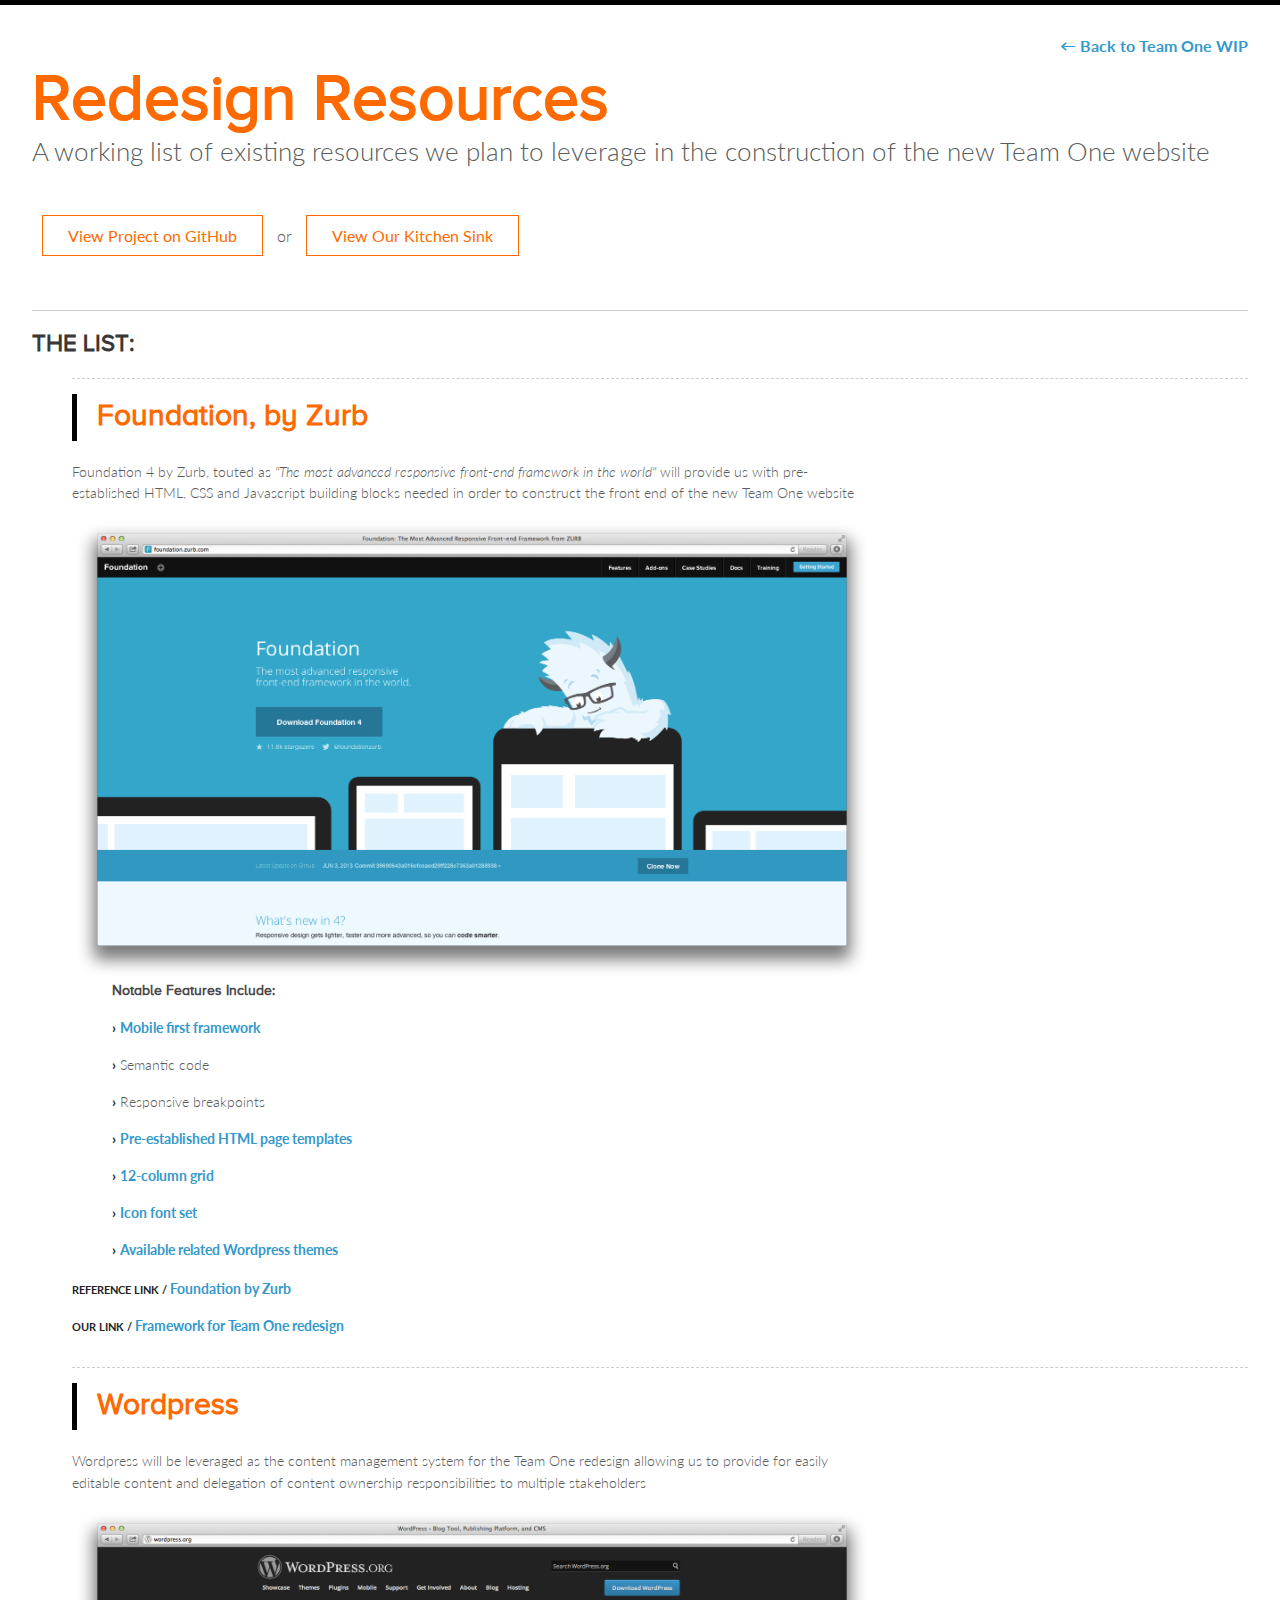
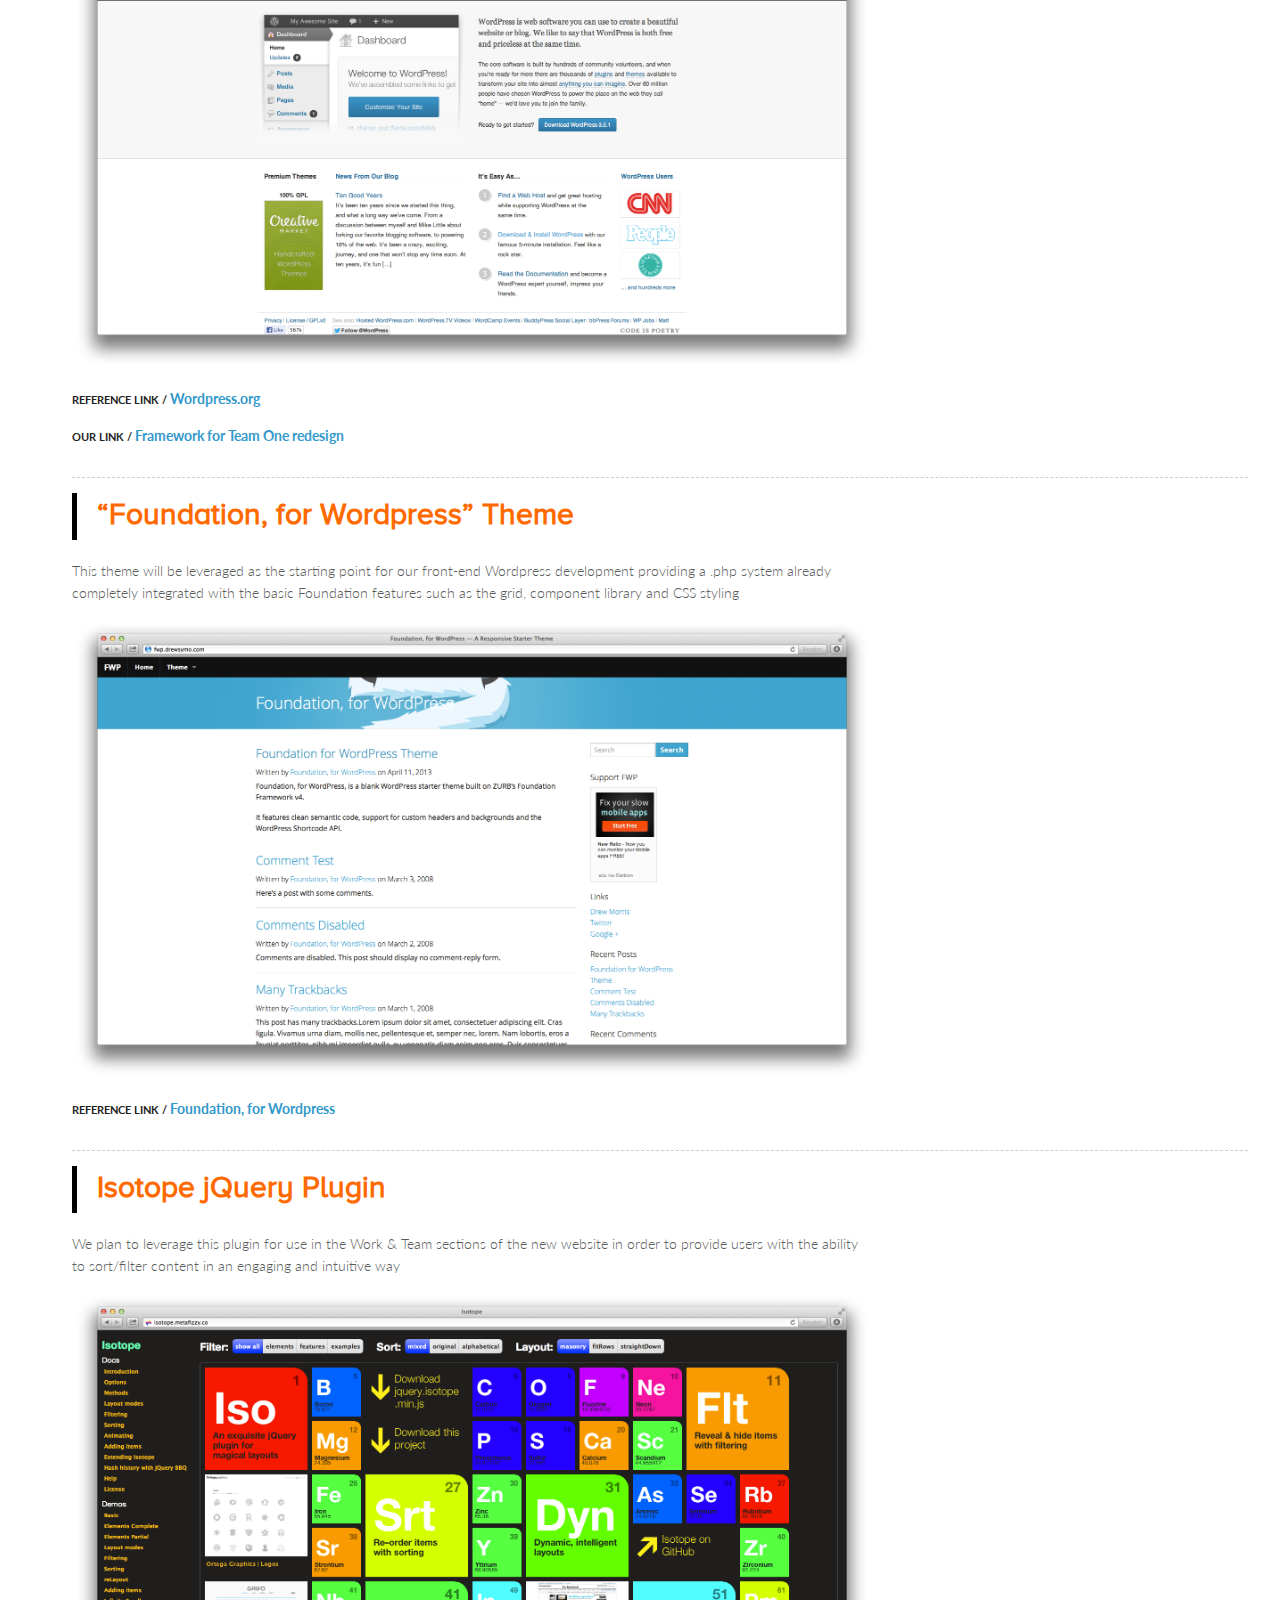
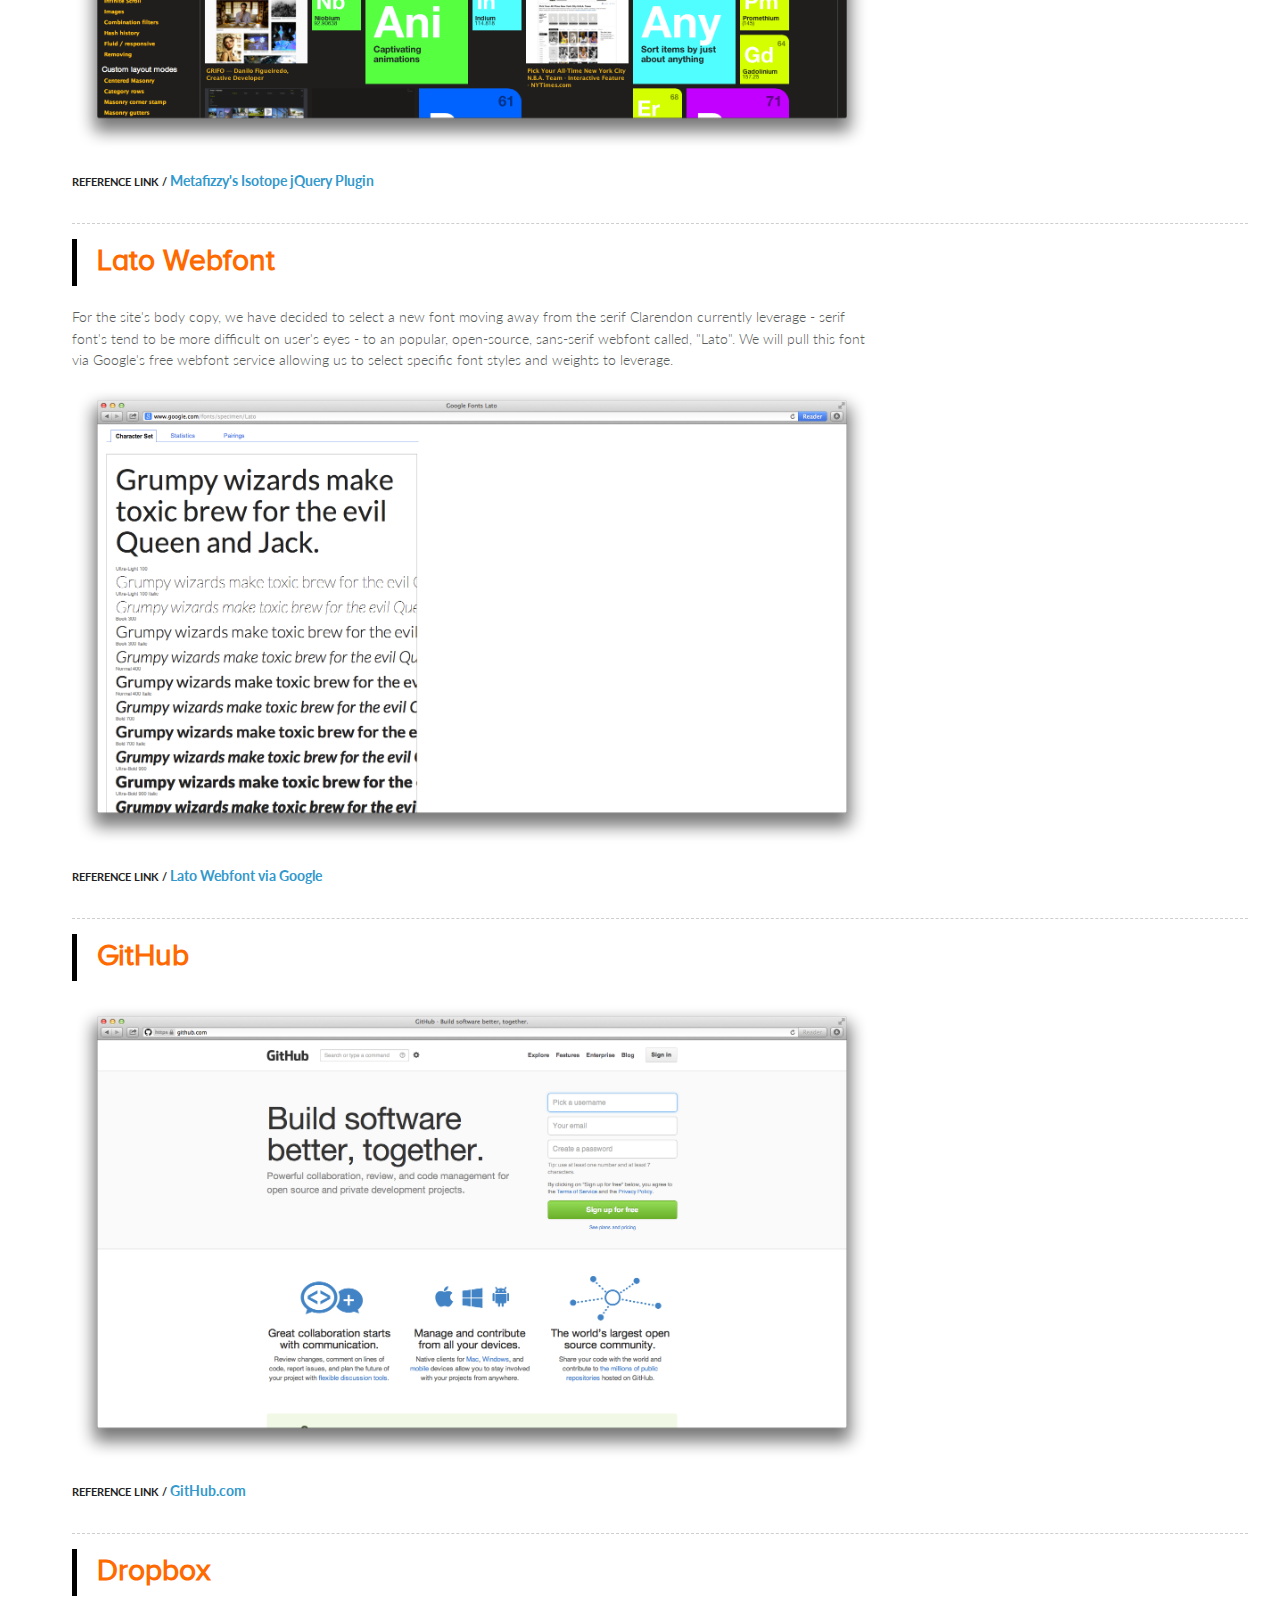
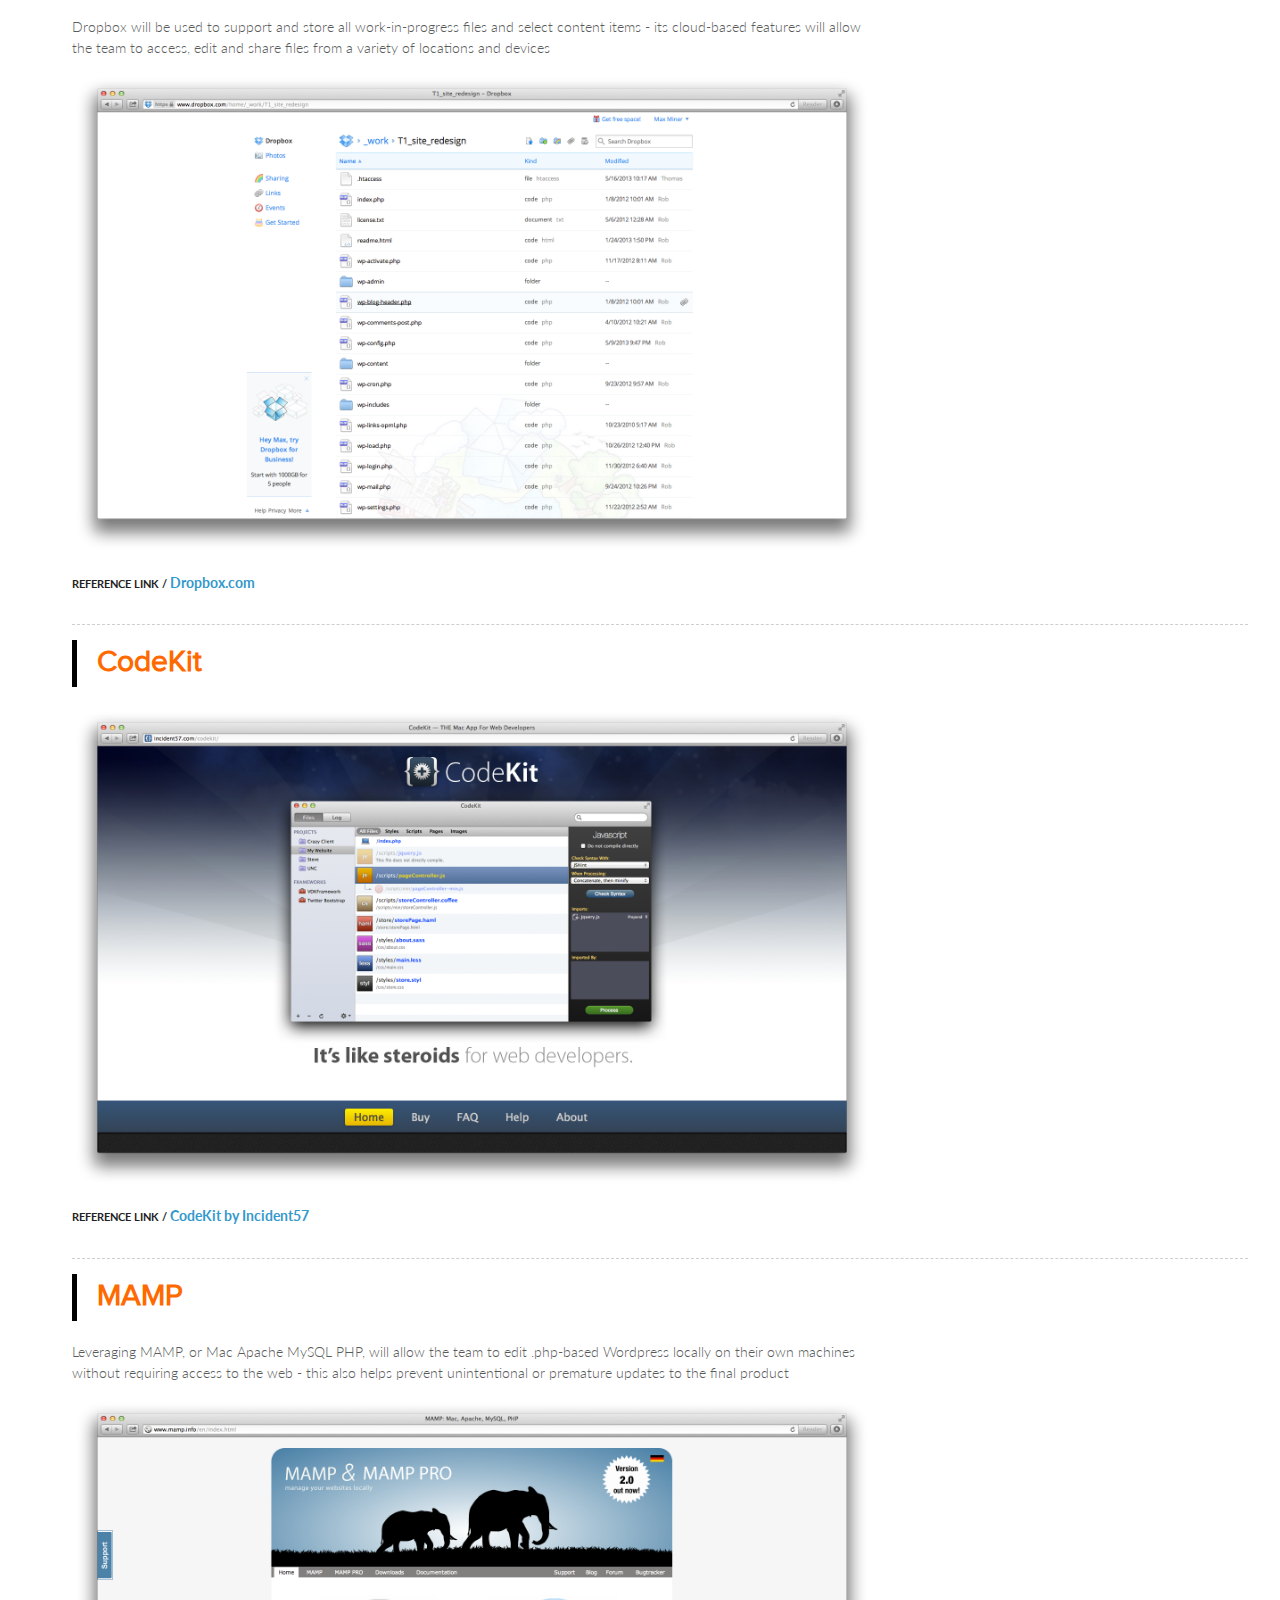
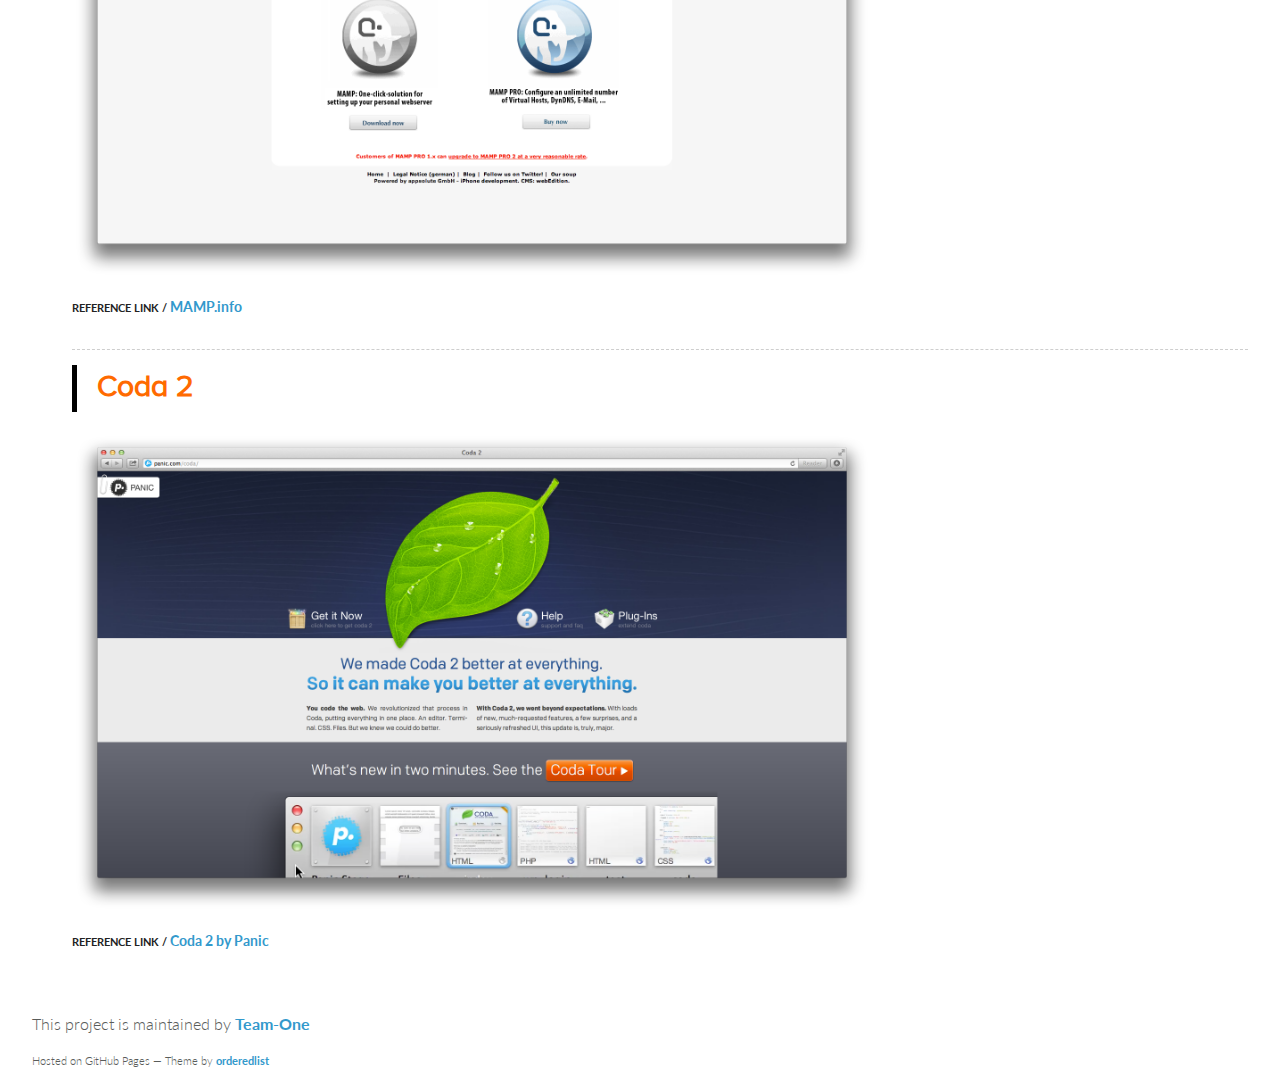
<file: resources.html>
<!doctype html>
<html>
  <head>
    <meta charset="utf-8">
    <meta http-equiv="X-UA-Compatible" content="chrome=1">
    <title>T1 Redesign RESOURCES</title>

    <link rel="stylesheet" href="stylesheets/styles.css">
    <link rel="stylesheet" href="stylesheets/pygment_trac.css">
    <link rel="stylesheet" href="stylesheets/custom_fonts.css" />
    
    <meta name="viewport" content="width=device-width, initial-scale=1, user-scalable=no">
    <!--[if lt IE 9]>
    <script src="//html5shiv.googlecode.com/svn/trunk/html5.js"></script>
    <![endif]-->
  </head>
  <body>
    <div class="wrapper">
      <header>
     
        <nav class="nav">
      		<ul class="nav-links">
      			<li><a href="index.html" class="nav-link">&larr; Back to Team One WIP</a></li>
      			
      		</ul>
      	</nav>

	        <h1 class="page-header">Redesign Resources</h1>
	        <p class="page-subheadline">A working list of existing resources we plan to leverage in the construction of the new Team One website</p>
	
		
        <p class="view"><a class="btn" href="https://github.com/Team-One/animations">View Project on GitHub</a> or <a class="btn" href="http://team-one.github.io/style-tile">View Our Kitchen Sink</a></p>

        
		<br/>

      </header>


<!-- Entry 1 -->
  		<section class="entry">
  			<h2>THE LIST:</h2>
  			
  			<ul id="resource-list">

<!-- FOUNDATION -->  				
  				<li>
  					<h3 class="list-item-title"><a href="http://foundation.zurb.com" target="_blank">Foundation, by Zurb</a></h3>
  					<p class="list-item-summary">Foundation 4 by Zurb, touted as <em>"The most advanced responsive front-end framework in the world"</em> will provide us with pre-established HTML, CSS and Javascript building blocks needed in order to construct the front end of the new Team One website</p>
  					
  					<a href="http://foundation.zurb.com" target="_blank"><img class="resource-img" src="img/screen-foundation.png"/></a>
  					
  					<ul>
  						<li><h4>Notable Features Include:</h4></li>
  						<li><strong>&rsaquo;</strong> <a href="http://foundation.zurb.com/mobile.php" target="_blank">Mobile first framework</a></li>
  						<li><strong>&rsaquo;</strong> Semantic code</li>
  						<li><strong>&rsaquo;</strong> Responsive breakpoints</li>
  						<li><strong>&rsaquo;</strong> <a href="http://foundation.zurb.com/templates.php" target="_blank">Pre-established HTML page templates</a></li>
  						<li><strong>&rsaquo;</strong> <a href="http://foundation.zurb.com/grid.php" target="_blank">12-column grid</a></li>
  						<li><strong>&rsaquo;</strong> <a href="http://zurb.com/playground/foundation-icons" target="_blank">Icon font set</a></li>
  						<li><strong>&rsaquo;</strong> <a href="http://fwp.drewsymo.com" target="_blank">Available related Wordpress themes</a></li>
  					</ul>
  					<p><small><strong>REFERENCE LINK / </strong></small><a href="http://foundation.zurb.com" class="list-item-link" target="_blank">Foundation by Zurb</a></p>
  					<p><small><strong>OUR LINK / </strong></small><a href="https://github.com/robertcedwards/Foundation-1" class="list-item-link" target="_blank">Framework for Team One redesign</a></p>
  				</li>

<!-- WORDPRESS -->
  				
  				<li>
  					<h3 class="list-item-title"><a href="#" target="_blank">Wordpress </a></h3>
  					<p class="list-item-summary">Wordpress will be leveraged as the content management system for the Team One redesign allowing us to provide for easily editable content and delegation of content ownership responsibilities to multiple stakeholders</p>
  				
  					<a href="http://wordpress.org" target="_blank"><img class="resource-img" src="img/screen-wordpress.png"/></a>
  				
  					<p><small><strong>REFERENCE LINK / </strong></small><a href="http://wordpress.org" class="list-item-link">Wordpress.org</a></p>
  					<p><small><strong>OUR LINK / </strong></small><a href="https://github.com/robertcedwards/Foundation-1" class="list-item-link" target="_blank">Framework for Team One redesign</a></p>
  				</li>

<!-- FOUNDATION, FOR WORDPRESS -->  				
  				<li>
  					<h3 class="list-item-title"><a href="#" target="_blank">&ldquo;Foundation, for Wordpress&rdquo; Theme</a></h3>
  					<p class="list-item-summary">This theme will be leveraged as the starting point for our front-end Wordpress development providing a .php system already completely integrated with the basic Foundation features such as the grid, component library and CSS styling</p>
  				
  					<a href="http://foundation.zurb.com" target="_blank"><img class="resource-img" src="img/screen-wptheme.png"/></a>
  				
  					<p><small><strong>REFERENCE LINK / </strong></small><a href="http://fwp.drewsymo.com" class="list-item-link">Foundation, for Wordpress</a></p>
  				</li>

<!-- ISOTOPE -->  				
  				<li>
  					<h3 class="list-item-title"><a href="http://isotope.metafizzy.co/index.html" target="_blank">Isotope jQuery Plugin</a></h3>
  					<p class="list-item-summary">We plan to leverage this plugin for use in the Work &amp; Team sections of the new website in order to provide users with the ability to sort/filter content in an engaging and intuitive way</p>
  					<a href="http://isotope.metafizzy.co" target="_blank"><img class="resource-img" src="img/screen-isotope.png"/></a>
  					<p><small><strong>REFERENCE LINK / </strong></small><a href="http://isotope.metafizzy.co/index.html" class="list-item-link" target="_blank">Metafizzy's Isotope jQuery Plugin</a></p>
  				</li>

<!-- LATO -->
  				<li>
  					<h3 class="list-item-title"><a href="http://www.google.com/fonts/specimen/Lato" target="_blank">Lato Webfont</a></h3>
  					<p class="list-item-summary">For the site's body copy, we have decided to select a new font moving away from the serif Clarendon currently leverage - serif font's tend to be more difficult on user's eyes - to an popular, open-source, sans-serif webfont called, "Lato".  We will pull this font via Google's free webfont service allowing us to select specific font styles and weights to leverage.</p>
  					
  					<a href="http://www.google.com/fonts/specimen/Lato" target="_blank"><img class="resource-img" src="img/screen-lato.png"/></a>
  					
  					<p><small><strong>REFERENCE LINK / </strong></small><a href="http://www.google.com/fonts/specimen/Lato" class="list-item-link" target="_blank">Lato Webfont via Google</a></p>
  				</li>

<!-- GITHUB -->  				
  				<li>
  					<h3 class="list-item-title"><a href="#" target="_blank">GitHub</a></h3>
  					<p class="list-item-summary"></p>
  					
  					<a href="http://github.com" target="_blank"><img class="resource-img" src="img/screen-github.png"/></a>
  					
  					<p><small><strong>REFERENCE LINK / </strong></small><a href="http://github.com" class="list-item-link">GitHub.com</a></p>
  				</li>

<!-- DROPBOX -->
  				<li>
  					<h3 class="list-item-title"><a href="http://dropbox.com" target="_blank">Dropbox</a></h3>
  					<p class="list-item-summary">Dropbox will be used to support and store all work-in-progress files and select content items - its cloud-based features will allow the team to access, edit and share files from a variety of locations and devices</p>
  					
  					<a href="http://dropbox.com" target="_blank"><img class="resource-img" src="img/screen-dropbox.png"/></a>
  					
  					<p><small><strong>REFERENCE LINK / </strong></small><a href="http://dropbox.com" class="list-item-link" target="_blank">Dropbox.com</a></p>
  				</li>

<!-- CODEKIT -->
  				<li>
  					<h3 class="list-item-title"><a href="#" target="_blank">CodeKit</a></h3>
  					<p class="list-item-summary"></p>
  					
  					<a href="http://incident57.com/codekit/" target="_blank"><img class="resource-img" src="img/screen-codekit.png"/></a>
  					
  					<p><small><strong>REFERENCE LINK / </strong></small><a href="" class="list-item-link" target="_blank">CodeKit by Incident57</a></p>
  				</li>

<!-- MAMP -->
  				<li>
  					<h3 class="list-item-title"><a href="http://www.mamp.info/en/index.html" target="_blank">MAMP</a></h3>
  					<p class="list-item-summary">Leveraging MAMP, or Mac Apache MySQL PHP, will allow the team to edit .php-based Wordpress locally on their own machines without requiring access to the web - this also helps prevent unintentional or premature updates to the final product </p>
  					
  					<a href="http://www.mamp.info/en/index.html" target="_blank"><img class="resource-img" src="img/screen-mamp.png"/></a>
  					
  					<p><small><strong>REFERENCE LINK / </strong></small><a href="http://www.mamp.info/en/index.html" class="list-item-link" target="_blank">MAMP.info</a></p>
  				</li>
  				<li>
  					<h3 class="list-item-title"><a href="http://panic.com/coda/" target="_blank">Coda 2</a></h3>
  					<p class="list-item-summary"></p>
  					
  					<a href="http://panic.com/coda/" target="_blank"><img class="resource-img" src="img/screen-coda.png"/></a>
  					
  					<p><small><strong>REFERENCE LINK / </strong></small><a href="http://panic.com/coda/" class="list-item-link" target="_blank">Coda 2 by Panic</a></p>
  				</li>
  			</ul>
  			
   		</section>


      <footer>
        <p>This project is maintained by <a href="https://github.com/Team-One">Team-One</a></p>
        <p><small>Hosted on GitHub Pages &mdash; Theme by <a href="https://github.com/orderedlist">orderedlist</a></small></p>
      </footer>
    </div>
    
    <script src="javascripts/scale.fix.js"></script>
    
  </body>
</html>
</file>
<file: stylesheets/styles.css>
@import url(http://fonts.googleapis.com/css?family=Lato:100,300,400,700,900,100italic,300italic,400italic,700italic,900italic);

body {

  font-family: "Lato", "Helvetica Neue", Helvetica, Arial, sans-serif;
  font-size:16px;
  font-weight: 300;
  color:#595c5a;
  margin: 0 auto;
  padding-top: 15px;
  border-top: 5px solid rgb(0,0,0);
}

article, aside, figure, footer, header, hgroup, menu, nav, section {
	display: block;
}

h1, h2, h3, h4, h5, h6 {
  color:#ff6a00;
  margin:0 0 20px;
  font-family: "ProximaNovaA-Regular";
}


h1, h2, h3 {
  line-height:1.1;
}

h1 {
  font-size:4em;
}

h2 {
  color:#393939;
}

h3, h4, h5, h6 {
  color:#494949;
}

a {
  color:#39c;
  font-weight:bold;
  text-decoration:none;
  
  transition: .15s ease;
  		-webkit-transition: .15s ease;
  		-moz-transition: .15s ease;
}

a:hover {
	color: rgb(89, 92, 90);
}

a small {
  font-size:11px;
  color:#777;
  margin-top:-0.6em;
  display:block;
}

.wrapper {
  width:95%;
  margin:0 auto;
}



img {
  max-width:100%;
}

header {
  width:100%;
  float:left;

}

strong {
  color:#222;
  font-weight:700;
}

small {
  font-size:11px;
}

hr {
  border:0;
  background:#e5e5e5;
  height:1px;
  margin:0 0 20px;
}

footer {

  float:left;
	display: block;
}

/* CUSTOM CSS RULES */

body {
	-webkit-font-smoothing: antialiased;
     font-smoothing: antialiased;
}

.nav {
	width: 100%;
	display: block;
	height: 30px;
	
}

.nav ul {
	display: block;
	list-style: none;
	
}

.nav-link {
	float: right;
	
}

#buttons {
	width: 100%;
	display: block;
}


section {
	display: block;
	float: left;
}

.entry p {
	max-width: 800px;
	
}


.entry {
	width: 100%;
	border-top: 1px solid rgba(89, 92, 90, .3);
	margin-top: 30px;
	margin-bottom: 15px;
	padding-top: 20px;
}

.entry-info {
	font-weight: lighter;
	color: rgb(200,203,199);
	font-size: x-large;
	float: right;
}



.entry .img-small {
	max-width: 650px;
	border: 1px solid rgba(0,0,0,.2);
}

.btn {
	border: 1px solid rgb(255,106,0);
	padding: 10px 25px;
	margin: 15px 10px;
	color: rgb(255,106,0);
	font-weight: normal;
	
	
}

.btn:hover {
	background-color: rgba(255, 106, 0, 1.0);
	color:white;	
}

.btn:active {
	transition: .1s ease;
	-webkit-transition: .1s ease;
	
}
.page-header {
	display: block;
	margin: 0 auto;
	padding: 0;
	margin-right: 30px;	
}

.page-subheadline {
	font-size: 1.6em;
	padding: 0;
	margin: 0 auto;
	margin-bottom: 20px;
}

.view {
	padding-top: 40px;
	
}

#kitchen-sink-btn {
	background-color: rgba(0,0,0,1);
	color: rgba(255,255,255,1);
}

#kitchen-sink-btn:hover {
	background-color: rgba(0,0,0,.7);
	color: rgba(255,255,255,.9);
}

#notice {
	max-width: 800px;
	background-color: rgba(255, 106, 0, .3);
	padding: 20px 20px;
	border-left: 5px solid rgba(255,106,0,1);
	
}

.details {
	list-style: none;
	line-height: 1.8em;
}

.details li {
	border-left: 5px solid black;
	padding-left: 10px;
	margin-bottom: 5px;
}

#resource-list {
	list-style: none;
}

#resource-list li {
	border-top: 1px dashed #cecece;
	padding-top: 15px;
	margin-bottom: 30px;
}

#resource-list li p {
	font-size: .9em;
	line-height: 1.5em;
}

#resource-list li ul {
	list-style: none;
	
}

#resource-list li ul li {
	border: none;
	padding: 0;
	margin: 0 auto;
	margin-bottom: 20px;
	font-size: .9em;
	
}

#resource-list .list-item-title {
	border-left: 5px solid rgb(0,0,0);
	padding-left: 20px;
	padding-top: 7px;
	padding-bottom: 7px;
	
}

#resource-list .list-item-title a {
	color: rgb(255,106,0);
	font-weight: bold;
	font-size: 1.6em;
}

#resource-list .list-item-title a:hover {
	color: rgb(90,92,99);
}

.resource-img {
	max-width: 800px;
	
	-webkit-transition: .15s ease;
	-moz-transition: .15s ease;
	transition: .15s ease;
	
	
}

.resource-img:hover {
	opacity: .8;
	
}

.leader-thumbnails {
	list-style: none;
	display: block;
	float: left;
}

.leader-thumbnails li {
	display: block;
	float: left;
	padding: 0 5px;
	
}

.leader-img {
	height: 274px;
	width: 215px;
	
	-moz-transition: .5s ease;
	-webkit-transition: .5s ease;
	transition: .5s ease;
	
}



.leader-name {
	text-align: center;
	-moz-transition: .5s ease;
	-webkit-transition: .5s ease;
	transition: .5s ease;
	font-weight: lighter;
	font-style: italic;
	
}

.leader-thumbnails li a:hover .leader-name {
	color: rgb(255,106,0);
}

/* BUTTON TEST */

.button-tests {
	list-style: none;
	margin: 0 auto;
	padding-top: 20px;
	display: block;
	float: left;
	margin-top: 20px;
	width: 100%;
}

.button-tests li {
	display: block;
	float: left;
}

.button-tests li a {
	display: block;
}

.button-tests li .btn {
	-webkit-transition: .75s ease;
	-moz-transition: .75s ease;
	transition: .75s ease;
	padding-left: 3em;
	padding-right: 3em;
}

.button-tests li .social-btn,
.button-tests li .search-btn {
	padding-left: .9em;
	padding-right: .9em;
	
}




.social-btn {
	background: no-repeat url(../img/icons/icon-twitter-orange.png) center;
	border: 1px solid rgb(255,106,0);
	border-radius: 0;

	min-height: 20px;
	min-width: 20px;
}

.social-btn:hover {
	background: no-repeat url(../img/icons/icon-twitter-white.png) center;
	background-color: rgb(255,106,0);
}

.social-btn:active {
	background-color: rgb(204,85,0);
}

.search-btn {
	background: no-repeat url(../img/icons/icon-search-gray.png) center;
	border: 1px solid rgb(90,92,99);
	border-radius: 0; 
	min-height: 20px;
	min-width: 20px;
}

.search-btn:hover {
	background: no-repeat url(../img/icons/icon-search-white.png) center;
	background-color: rgb(90,92,99);
}

.search-btn:active {
	background-color: rgb(44,45,48);
	
}




#button-test-1 {
	background-color: transparent;
	color: rgba(255,106,0,1.0);
	border: 1px solid rgba(255,106,0,1.0);

	
}

#button-test-1:hover {
	background-color: rgba(255,106,0,1.0);
	color: rgba(255,255,255,1.0);
}

#button-test-2 {
	background-color: transparent;
	color: rgba(255,106,0,1.0);
	border: 1px solid rgba(90,92,99,1.0);

	
}

#button-test-2:hover {
	background-color: rgba(90,92,99,1.0);
	color: rgba(255,255,255,1.0);
	
}

#button-test-3 {
	background-color: transparent;
	color: rgba(255,106,0,1.0);
	border: 1px solid rgba(200,203,199,1.0);
	
	
}

#button-test-3:hover {
	background-color: rgba(200,203,199,1.0);
	color: rgba(90,92,99,1.0);
}


#button-test-4 {
	background-color: transparent;
	color: rgba(255,106,0,1.0);
	border: 2px solid rgba(255,106,0,1.0);
	font-weight: bold;
	font-style: italic;
	border-radius: 0;
}

#button-test-4:hover {
	background-color: rgba(255,106,0,1.0);
	color: rgba(255,255,255,1.0);
}

#button-test-5 {
	background-color: transparent;
	color: rgba(255,106,0,1.0);
	border: 2px solid rgba(90,92,99,1.0);
	font-style: italic;
	
	
}

#button-test-5:hover {
	background-color: rgba(90,92,99,1.0);
	color: rgba(255,255,255,1.0);
	
}

#button-test-6 {
	background-color: transparent;
	color: rgba(255,106,0,1.0);
	border: 2px solid rgba(200,203,199,1.0);
	border-radius: 0;
	
}

#button-test-6:hover {
	background-color: rgba(200,203,199,1.0);
	color: rgba(90,92,99,1.0);
}

#button-test-7 {
	background-color: transparent;
	color: rgba(255,106,0,1.0);
	border: 1px solid rgba(255,106,0,1.0);
	border-radius: 0;
}

#button-test-7:hover {
	background-color: rgba(255,106,0,1.0);
	color: rgba(255,255,255,1.0);
}

#button-test-7:active {
	background-color: rgba(204,85,0,1.0);
}

#button-test-8 {
	background-color: transparent;
	color: rgba(90,92,99,1.0);
	border: 1px solid rgba(90,92,99,1.0);
	border-radius: 0;
}

#button-test-8:hover {
	background-color: rgba(90,92,99,1.0);
	color: rgba(255,255,255,1.0);
}

#button-test-8:active {
	background-color: rgba(44,45,48,1.0);

}

#button-test-9 {
	background-color: transparent;
	color: rgba(200,203,199,1.0);
	border: 1px solid rgba(200,203,199,1.0);
	border-radius: 0;
}

#button-test-9:hover {
	background-color: rgba(200,203,199,1.0);
	color: rgba(255,255,255,1.0);
}

#button-test-9:active {
	background-color: rgba(151,153,150,1.0);
}

#button-test-10 {
	background-color: rgba(255,106,0,1.0);
	color: rgba(255,255,255,1.0);
	border-radius: 0;
	border: none;
}

#button-test-10:hover {
	background-color: rgba(204,85,0,1.0);
	color: rgba(255,255,255,1.0);
	
}

#button-test-11 {
	background-color: rgba(90,92,99,1.0);
	color: rgba(255,255,255,1.0);
	border-radius: 0;
	border: none;
}

#button-test-11:hover {
	background-color: rgba(44,45,48,1.0);
	color: rgba(255,255,255,1.0);
}

#button-test-12 {
	background-color: rgba(200,203,199,1.0);
	color: rgba(255,255,255,1.0);
	border-radius: 0;
	border: none;
}

#button-test-12:hover {
	background-color: rgba(151,153,150,1.0);
	color: rgba(255,255,255,1.0);
}


/* LEADERSHIP PHOTOS */

/* KURT RITTER */

#leader-img-kritter {
	background-image: url(../img/leaders/img-leadership-kritter-bw.jpg), url(../img/leaders/img-leadership-kritter.jpg);
	
}

#leader-img-kritter:hover {
	background-image: url(../img/leaders/img-leadership-kritter.jpg);
	
}

/* PAUL MARESKI */

#leader-img-pmareski {
	background-image: url(../img/leaders/img-leadership-pmareski-bw.jpg),  url(../img/leaders/img-leadership-pmareski.jpg);
	
}

#leader-img-pmareski:hover {
	background-image: url(../img/leaders/img-leadership-pmareski.jpg);
	
}

/* CHRIS GRAVES */

#leader-img-cgraves {
	background-image: url(../img/leaders/img-leadership-cgraves-bw.jpg), url(../img/leaders/img-leadership-cgraves.jpg);
	
}

#leader-img-cgraves:hover {
	background-image: url(../img/leaders/img-leadership-cgraves.jpg);
	
}

/* ALASTAIR GREEN */

#leader-img-agreen {
	background-image: url(../img/leaders/img-leadership-agreen-bw.jpg), url(../img/leaders/img-leadership-agreen.jpg);
	
}

#leader-img-agreen:hover {
	background-image: url(../img/leaders/img-leadership-agreen.jpg);
	
}


.leadership-img {
	-moz-filter: grayscale(1);
	-webkit-filter: grayscale(1);
	filter: grayscale(1);
	
	
}

.leadership-img:hover {
	-moz-filter: grayscale(0);
	-webkit-filter: grayscale(0);
	filter: grayscale(0);
	
}

/* MEDIA QUERIES */

@media print, screen and (max-width: 960px) {
  
  div.wrapper {
    width:auto;
    margin:0;
  }
  
  
  section {
    border:1px solid #e5e5e5;
    border-width:1px 0;
    padding:20px 0;

  }
  
  header a small {
    display:inline;
  }
  

}

@media print, screen and (max-width: 720px) {
  body {
    word-wrap:break-word;
  }
  
  header {
    padding:0;
  }
  
  header ul, header p.view {
    position:static;
  }
  
  pre, code {
    word-wrap:normal;
  }
}

@media print, screen and (max-width: 480px) {
  body {
    padding:15px;
  }
  
  header ul {
    display:none;
  }
}

@media print {
  body {
    padding:0.4in;
    font-size:12pt;
    color:#444;
  }
}
</file>
<file: stylesheets/pygment_trac.css>
.highlight  { background: #ffffff; }
.highlight .c { color: #999988; font-style: italic } /* Comment */
.highlight .err { color: #a61717; background-color: #e3d2d2 } /* Error */
.highlight .k { font-weight: bold } /* Keyword */
.highlight .o { font-weight: bold } /* Operator */
.highlight .cm { color: #999988; font-style: italic } /* Comment.Multiline */
.highlight .cp { color: #999999; font-weight: bold } /* Comment.Preproc */
.highlight .c1 { color: #999988; font-style: italic } /* Comment.Single */
.highlight .cs { color: #999999; font-weight: bold; font-style: italic } /* Comment.Special */
.highlight .gd { color: #000000; background-color: #ffdddd } /* Generic.Deleted */
.highlight .gd .x { color: #000000; background-color: #ffaaaa } /* Generic.Deleted.Specific */
.highlight .ge { font-style: italic } /* Generic.Emph */
.highlight .gr { color: #aa0000 } /* Generic.Error */
.highlight .gh { color: #999999 } /* Generic.Heading */
.highlight .gi { color: #000000; background-color: #ddffdd } /* Generic.Inserted */
.highlight .gi .x { color: #000000; background-color: #aaffaa } /* Generic.Inserted.Specific */
.highlight .go { color: #888888 } /* Generic.Output */
.highlight .gp { color: #555555 } /* Generic.Prompt */
.highlight .gs { font-weight: bold } /* Generic.Strong */
.highlight .gu { color: #800080; font-weight: bold; } /* Generic.Subheading */
.highlight .gt { color: #aa0000 } /* Generic.Traceback */
.highlight .kc { font-weight: bold } /* Keyword.Constant */
.highlight .kd { font-weight: bold } /* Keyword.Declaration */
.highlight .kn { font-weight: bold } /* Keyword.Namespace */
.highlight .kp { font-weight: bold } /* Keyword.Pseudo */
.highlight .kr { font-weight: bold } /* Keyword.Reserved */
.highlight .kt { color: #445588; font-weight: bold } /* Keyword.Type */
.highlight .m { color: #009999 } /* Literal.Number */
.highlight .s { color: #d14 } /* Literal.String */
.highlight .na { color: #008080 } /* Name.Attribute */
.highlight .nb { color: #0086B3 } /* Name.Builtin */
.highlight .nc { color: #445588; font-weight: bold } /* Name.Class */
.highlight .no { color: #008080 } /* Name.Constant */
.highlight .ni { color: #800080 } /* Name.Entity */
.highlight .ne { color: #990000; font-weight: bold } /* Name.Exception */
.highlight .nf { color: #990000; font-weight: bold } /* Name.Function */
.highlight .nn { color: #555555 } /* Name.Namespace */
.highlight .nt { color: #000080 } /* Name.Tag */
.highlight .nv { color: #008080 } /* Name.Variable */
.highlight .ow { font-weight: bold } /* Operator.Word */
.highlight .w { color: #bbbbbb } /* Text.Whitespace */
.highlight .mf { color: #009999 } /* Literal.Number.Float */
.highlight .mh { color: #009999 } /* Literal.Number.Hex */
.highlight .mi { color: #009999 } /* Literal.Number.Integer */
.highlight .mo { color: #009999 } /* Literal.Number.Oct */
.highlight .sb { color: #d14 } /* Literal.String.Backtick */
.highlight .sc { color: #d14 } /* Literal.String.Char */
.highlight .sd { color: #d14 } /* Literal.String.Doc */
.highlight .s2 { color: #d14 } /* Literal.String.Double */
.highlight .se { color: #d14 } /* Literal.String.Escape */
.highlight .sh { color: #d14 } /* Literal.String.Heredoc */
.highlight .si { color: #d14 } /* Literal.String.Interpol */
.highlight .sx { color: #d14 } /* Literal.String.Other */
.highlight .sr { color: #009926 } /* Literal.String.Regex */
.highlight .s1 { color: #d14 } /* Literal.String.Single */
.highlight .ss { color: #990073 } /* Literal.String.Symbol */
.highlight .bp { color: #999999 } /* Name.Builtin.Pseudo */
.highlight .vc { color: #008080 } /* Name.Variable.Class */
.highlight .vg { color: #008080 } /* Name.Variable.Global */
.highlight .vi { color: #008080 } /* Name.Variable.Instance */
.highlight .il { color: #009999 } /* Literal.Number.Integer.Long */

.type-csharp .highlight .k { color: #0000FF }
.type-csharp .highlight .kt { color: #0000FF }
.type-csharp .highlight .nf { color: #000000; font-weight: normal }
.type-csharp .highlight .nc { color: #2B91AF }
.type-csharp .highlight .nn { color: #000000 }
.type-csharp .highlight .s { color: #A31515 }
.type-csharp .highlight .sc { color: #A31515 }
</file>
<file: stylesheets/custom_fonts.css>
@font-face {font-family: 'ClarendonBT-Light';src: url('fonts/fd5ded167c870b469c1813561090e49f.eot');src: url('fonts/fd5ded167c870b469c1813561090e49f.eot?#iefix') format('embedded-opentype'),url('[data-uri]') format('truetype'),url('webfonts/woff/fd5ded167c870b469c1813561090e49f.woff') format('woff'),url('webfonts/svg/fd5ded167c870b469c1813561090e49f.svg#ClarendonBT-Light') format('svg'),url('webfonts/svg/fd5ded167c870b469c1813561090e49f.svgz#ClarendonBT-Light') format('svg');}
 @font-face {font-family: 'ProximaNovaA-Regular';src: url('fonts/92a11d77265880b8d11000961130a05f.eot');src: url('fonts/92a11d77265880b8d11000961130a05f.eot?#iefix') format('embedded-opentype'),url('[data-uri]') format('truetype'),url('webfonts/woff/92a11d77265880b8d11000961130a05f.woff') format('woff'),url('webfonts/svg/92a11d77265880b8d11000961130a05f.svg#ProximaNovaA-Regular') format('svg'),url('webfonts/svg/92a11d77265880b8d11000961130a05f.svgz#ProximaNovaA-Regular') format('svg');}
 @font-face {font-family: 'ProximaNovaS-Light';src: url('fonts/c178a8d5df876348427c76e328f38e63.eot');src: url('fonts/c178a8d5df876348427c76e328f38e63.eot?#iefix') format('embedded-opentype'),url('[data-uri]') format('truetype'),url('webfonts/woff/c178a8d5df876348427c76e328f38e63.woff') format('woff'),url('webfonts/svg/c178a8d5df876348427c76e328f38e63.svg#ProximaNovaS-Light') format('svg'),url('webfonts/svg/c178a8d5df876348427c76e328f38e63.svgz#ProximaNovaS-Light') format('svg');}
 @font-face {font-family: 'ProximaNovaA-Bold';src: url('fonts/fd4056d782437656cd7ef544d2b14b02.eot');src: url('fonts/fd4056d782437656cd7ef544d2b14b02.eot?#iefix') format('embedded-opentype'),url('[data-uri]') format('truetype'),url('webfonts/woff/fd4056d782437656cd7ef544d2b14b02.woff') format('woff'),url('webfonts/svg/fd4056d782437656cd7ef544d2b14b02.svg#ProximaNovaA-Bold') format('svg'),url('webfonts/svg/fd4056d782437656cd7ef544d2b14b02.svgz#ProximaNovaA-Bold') format('svg');}
 @font-face {font-family: 'ProximaNovaA-Semibold';src: url('fonts/a954677857ebf5ec4d8713913fe5c916.eot');src: url('fonts/a954677857ebf5ec4d8713913fe5c916.eot?#iefix') format('embedded-opentype'),url('[data-uri]') format('truetype'),url('webfonts/woff/a954677857ebf5ec4d8713913fe5c916.woff') format('woff'),url('webfonts/svg/a954677857ebf5ec4d8713913fe5c916.svg#ProximaNovaA-Semibold') format('svg'),url('webfonts/svg/a954677857ebf5ec4d8713913fe5c916.svgz#ProximaNovaA-Semibold') format('svg');}
 @font-face {font-family: 'ProximaNovaS-Regular';src: url('fonts/537f2d3779e87018e97ff8a62df23769.eot');src: url('fonts/537f2d3779e87018e97ff8a62df23769.eot?#iefix') format('embedded-opentype'),url('[data-uri]') format('truetype'),url('webfonts/woff/537f2d3779e87018e97ff8a62df23769.woff') format('woff'),url('webfonts/svg/537f2d3779e87018e97ff8a62df23769.svg#ProximaNovaS-Regular') format('svg'),url('webfonts/svg/537f2d3779e87018e97ff8a62df23769.svgz#ProximaNovaS-Regular') format('svg');}
 @font-face {font-family: 'ProximaNovaA-Light';src: url('fonts/519bd1b28320f5843029ee76ef11ac2d.eot');src: url('fonts/519bd1b28320f5843029ee76ef11ac2d.eot?#iefix') format('embedded-opentype'),url('[data-uri]') format('truetype'),url('webfonts/woff/519bd1b28320f5843029ee76ef11ac2d.woff') format('woff'),url('webfonts/svg/519bd1b28320f5843029ee76ef11ac2d.svg#ProximaNovaA-Light') format('svg'),url('webfonts/svg/519bd1b28320f5843029ee76ef11ac2d.svgz#ProximaNovaA-Light') format('svg');}
 @font-face {font-family: 'ClarendonBT-Roman';src: url('fonts/2bebb78880291dfaceb483f2ddf3b030.eot');src: url('fonts/2bebb78880291dfaceb483f2ddf3b030.eot?#iefix') format('embedded-opentype'),url('[data-uri]';
</file>
